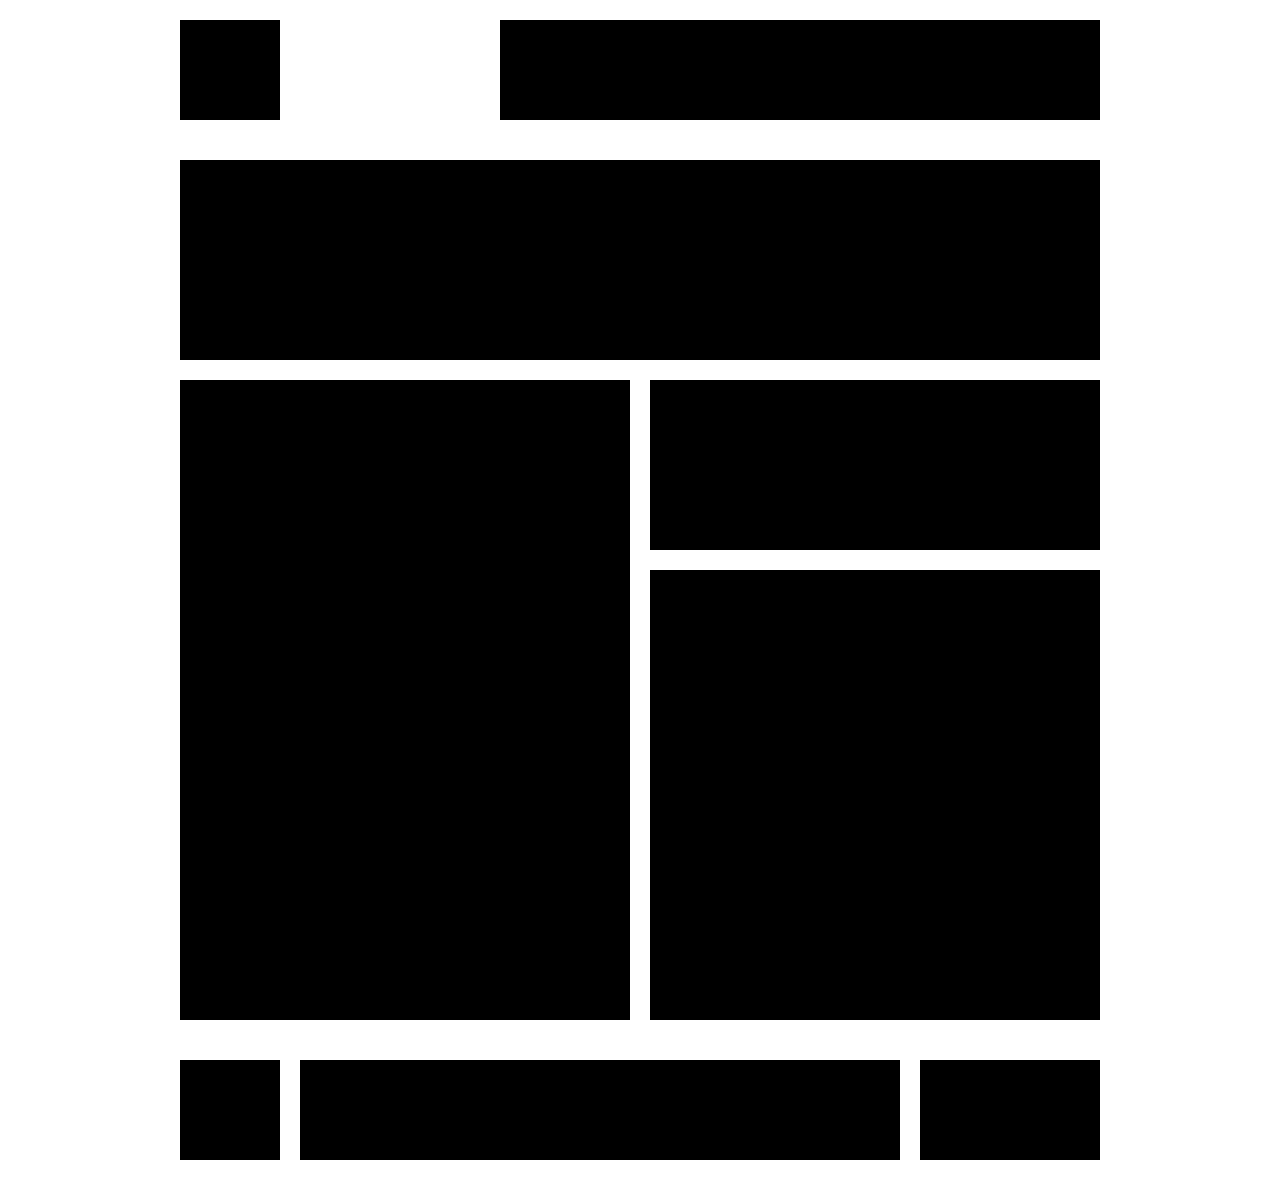
<file: contact.html>
<!DOCTYPE html>
<html>
<head>
	<title>Alex + Keiths Contact</title>
	<meta name="viewport" content="initial-scale=1.0, width=device-width">
	<link rel="stylesheet" type="text/css" href="css/reset.css" media="screen">
	<link rel="stylesheet" type="text/css" href="css/main.css" media="screen">
</head>
<body>
	<div class="container">
		<!-- Start Header -->
		<header>
			<div id="logo"></div>
			<div class="mainNav"></div>
		</header>
		<!-- End Header -->
		<!-- Start Main -->
		<main>
			<div class="contactBanner"></div>
			<div class="contactBox">
				<section class="contactForm"></section>
				<div class="mapInfo">
					<section class="contactInfo"></section>
					<section id="map"></section>
				</div>
			</div>
			<div class="smallContacts">
				<section class="contactInfoSmall"></section>
				<section id="mapSmall"></section>
			</div>
			<div class="contactFormWide"></div>
		</main>
		<!-- End Main -->
		<!-- Start Footer -->
		<footer>
			<div id="footLogo"></div>
			<div class="footNav"></div>
			<div id="socials"></div>
		</footer>
		<!-- End Footer -->
	</div>
	<script src="js/contact.js"></script>
</body>
</html>
</file>
<file: css/main.css>
@charset "UTF-8";

/*Site container*/

body {
	color: white;
}

.container {
 	max-width: 960px;
 	margin: 20px auto;
}

.hidden {
	display: none;
}

/*Start Header*/
header {
	display: flex;
	flex-direction: row;
	justify-content: space-between;
	margin-right: 20px;
	margin-left: 20px;
}

#logo {
	height: 100px;
	width: 100px; /*10.87%*/
	background-color: black;
}

.mainNav {
	height: 100px;
	width: 65.218%; /*600px*/
	background-color: black;
}

/*End Header*/

/*Start Index*/

main {
	margin: 40px 20px 40px 20px;
}

.hero {
	width: 100%;
	height: 540px;
	background-color: black;
}

.homePromo {
	display: flex;
	flex-direction: row;
	justify-content: space-between;
	margin-top: 20px;
}

.promoImage {
	width: 34.783%; /*320px*/
	height: 300px;
	background-color: black;
}

.promoText {
	width: 58.697%; /*560px*/
	height: 300px;
	background-color: black;
}

/*End Index*/

/*Start Products*/

#productBanner {
	width: 100%;
	height: 320px;
	margin-bottom: 20px;
	background-color: black;
}

.productPromo {
	display: grid;
	grid-template-columns: repeat(4, 1fr);
	grid-gap: 40px;
}

.productPromoImage {
	width: 100%;
	height: 200px;
	background-color: black;
}

.productInfo {
	display: flex;
	flex-direction: row;
	justify-content: space-between;
	margin-top: 20px;
}

#productDisplay {
	min-width: 200px;
	height: 300px;
	background-color: black;
	margin-right: 40px;
}

.productPromoText {
	width: 73.915%; /*680px*/
	height: 300px;
	background-color: black;
}

.selectedProduct {
	background-color: blue;
}

.productText {
	color: white;
}

/*End Products*/

/*Start Contact*/

.contactBanner {
	width: 100%;
	height: 200px;
	margin-bottom: 20px;
	background-color: black;
}

.contactBox {
	display: flex;
	flex-direction: row;
}

.contactForm {
	width: 50%;
	height: 640px;
	background-color: black;
}

.mapInfo {
	margin-left: 20px;
}

.contactInfo {
	width: 450px;
	height: 170px;
	background-color: black;
	margin-bottom: 20px;
}

#map {
	width: 450px;
	height: 450px;
	background-color: black;
}

/*End Contact*/

/*Start About*/

.aboutBox {
	display: flex;
	flex-direction: row;
	margin-bottom: 20px;
}

.aboutText {
	width: 66.5%; /*600px*/
	height: 420px;
	background-color: black;
}

.aboutImage {
	width: 33.25%; /*300px*/
	height: 420px;
	background-color: black;
}

.leftMargin {
	margin-left: 20px;
}

.leftMargin2 {
	margin-left: 20px;
}

.leftAbout {
	display: none;
}

.rightAbout {
	display: none;
}

/*End About*/

/*Start Beer*/

.beerBox {
	display: flex;
	flex-direction: row;
	margin-bottom: 20px;
}

.beerImage {
	width: 66.5%; /*600px*/
	height: 420px;
	background-color: black;
}

.beerText {
	width: 33.25%; /*300px*/
	height: 420px;
	background-color: black;
}

.beerImageBox {
	display: none;
}

/*End Beer*/

/*Start Footer*/

footer {
	display: flex;
	flex-direction: row;
	justify-content: space-between;
	margin-right: 20px;
	margin-left: 20px;
}

#footLogo {
	height: 100px;
	width: 100px;
	background-color: black;
}

.footNav {
	height: 100px;
	width: 65.25%;
	background-color: black;	
}

#socials {
	height: 100px;
	width: 19.566%; /*180px*/
	background-color: black;
}

/*End Footer*/

/*Size 800 Pixels*/
@media screen and (max-width: 800px) {

	/*Start Header*/

	header {

	}

	#logo {

	}

	.mainNav {

	}

	/*End Header*/

	/*Start Index*/

	.hero {

	}

	.homePromo {

	}

	.promoImage {
		width: 180px;
		height: 180px;
		background-color: grey;
		position: absolute;
		margin-left: 20px;
		margin-top: 20px;
	}

	.promoText {
		width: 100%;
	}

	/*End Index*/

	/*Start product*/

	#productBanner {

	}

	.productPromo {
		grid-gap: 20px;
	}

	.productPromoImage {
		height: 170.75px;
	}

	.productInfo {

	}

	#productDisplay {
		width: 155px;
		height: 260px;
		background-color: grey;
		position: absolute;
		margin-left: 20px;
		margin-top: 20px;
	}

	.productPromoText {
		width: 100%;
	}

	/*End product*/

	/*Start Contact*/

	.contactBanner {

	}

	.contactBox {

	}

	.contactForm {
	
	}

	.mapInfo {
	}

	.contactInfo {
		width: 371.5px;
		height: 250px;
	}

	#map {
		width: 371.5px;
		height: 371.5px;
	}

	/*End Contact*/

	/*Start About*/

	.aboutBox {

	}

	.aboutText {
		width: 100%;
	}

	.aboutImage {
		width: 227.5px;
		height: 320px;
		background-color: grey;
	}

	.aboutTop {
		position: absolute;
		right: 40px;
		margin-top: 20px;
	}

	.aboutBot {
		position: absolute;
		margin-left: 20px;
		margin-top: 20px;
	}

	.leftMargin {
		margin-left: 0;
	}

	.leftMargin2 {
		margin-left: 0;
	}

	/*End About*/

	/*Start Beer*/

	.beerText {
		width: 100%;
		height: 300px;
	}

	.botBeer {
		display: none;
	}

	.beerImage {
		display: none;
	}

	.beerImageBox {
		display: flex;
		flex-direction: row;
		justify-content: space-between;
	}

	.beerImage2 {
		width: 50%;
		height: 560px;
		background-color: black;
	}

	.secondBeerImage {
		margin-left: 20px;
	}


	/*End Beer*/

	/*Start Footer*/

	footer {

	}

	#footLogo {

	}

	.footNav {
		width: 59.2%;
	}

	#socials {

	}

	/*End Footer*/

}

/*Size 600 Pixels*/
@media screen and (max-width: 600px) {

	/*Start Header*/

	header {

	}

	#logo {

	}

	.mainNav {

	}

	/*End Header*/

	/*Start Index*/

	.hero {
	}

	.heroMain {

	}

	.heroAlt {

	}

	@keyframes heroImageChange {
		0% {opacity: 0%;}
		100% {opacity: 100%;}
	}

	.heroAnimation {
		animation: heroImageChange;
		animation-duration: 1s;
	}

	.heroButtons {
		width: 15px;
		height: 15px;
		background-color: grey;
		border-radius: 8px;
		position: absolute;
		cursor: pointer;
	}

	#hero1 {
		margin-left: 45%;
		top: 676.5px;
	}

	#hero2 {
		top: 676.5px;
		margin-left: 50%;
	}

	.selectedButton {
		opacity: 70%;
		-webkit-opacity: 70%;
		-moz-opacity: 70%;
		-ms-opacity: 70%;
		cursor: default;
	}

	.homePromo {

	}

	.promoImage {
		display: none;
	}

	.promoText {

	}

	/*End Index*/

	/*Start product*/

	#productBanner {

	}

	.productPromo {

	}

	.productPromoImage {
		height: 120.75px;
	}

	.productInfo {

	}

	#productDisplay {
		width: 48%;
		height: 375px;
		background-color: black;
		position: relative;
		margin: 0;
	}

	.productPromoText {
		width: 48%;
		height: 375px;
	}

	/*End product*/

	/*Start Contact*/

	.contactBanner {

	}

	.contactBox {
		display: none;
	}

	.contactForm {
	
	}

	.mapInfo {
	}

	.contactInfo {

	}

	#map {

	}

	.smallContacts {
		display: flex;
		flex-direction: row;
		justify-content: space-between;
		margin-bottom: 20px;
	}

	.contactInfoSmall {
		width: 65%;/*353px*/
		height: 170px;
		background-color: black;
	}

	#mapSmall {
		width: 170px;
		height: 170px;
		background-color: black;
	}

	.contactFormWide {
		width: 100%;
		height: 450px;
		background-color: black;
	}

	/*End Contact*/

	/*Start About*/

	.aboutBox {

	}

	.aboutText {
	}

	.aboutTopText {
		display: none;
	}

	.aboutImage {
		display: none;
	}

	.aboutTop {

	}

	.aboutBot {
		position: absolute;
		margin-left: 20px;
		margin-top: 20px;
	}

	.selectAboutImage {
		width: 48%;
		height: 420px;
		background-color: black;
	}

	.leftMargin {

	}

	.leftMargin2 {
	}

	.leftMargin3 {
		margin-left: 20px;
	}

	.leftAbout, .rightAbout {
		display: flex;
		opacity: 90%;
	}
	

	.leftAbout:hover, .rightAbout:hover {
		cursor: pointer;
		transition:.6s;
		opacity: 100%;
	}

	/*End About*/

	/*Start Beer*/

	.beerText {

	}

	.botBeer {

	}

	.beerImage {

	}

	.beerImageBox {

	}

	.beerImage2 {
		width: 100%;
		height: 560px;
	}

	.altBeerImage {
	}

	.secondBeerImage {
		display: none;
	}

	#beerButton1 {
		top: 435px;
		margin-left: 45%;
	}

	#beerButton2 {
		top: 435px;
		margin-left: 50%;
	}

	@keyframes beerTextChange {
		0% {opacity: 0%;}
		100% {opacity: 100%;}
	}

	.beerTextAnimation {
		animation: beerTextChange;
		animation-duration: 1s;
	}

	/*End Beer*/

	/*Start Footer*/

	footer {

	}

	#footLogo {

	}

	.footNav {
		width: 59.2%;
	}

	#socials {

	}

	/*End Footer*/

}
</file>
